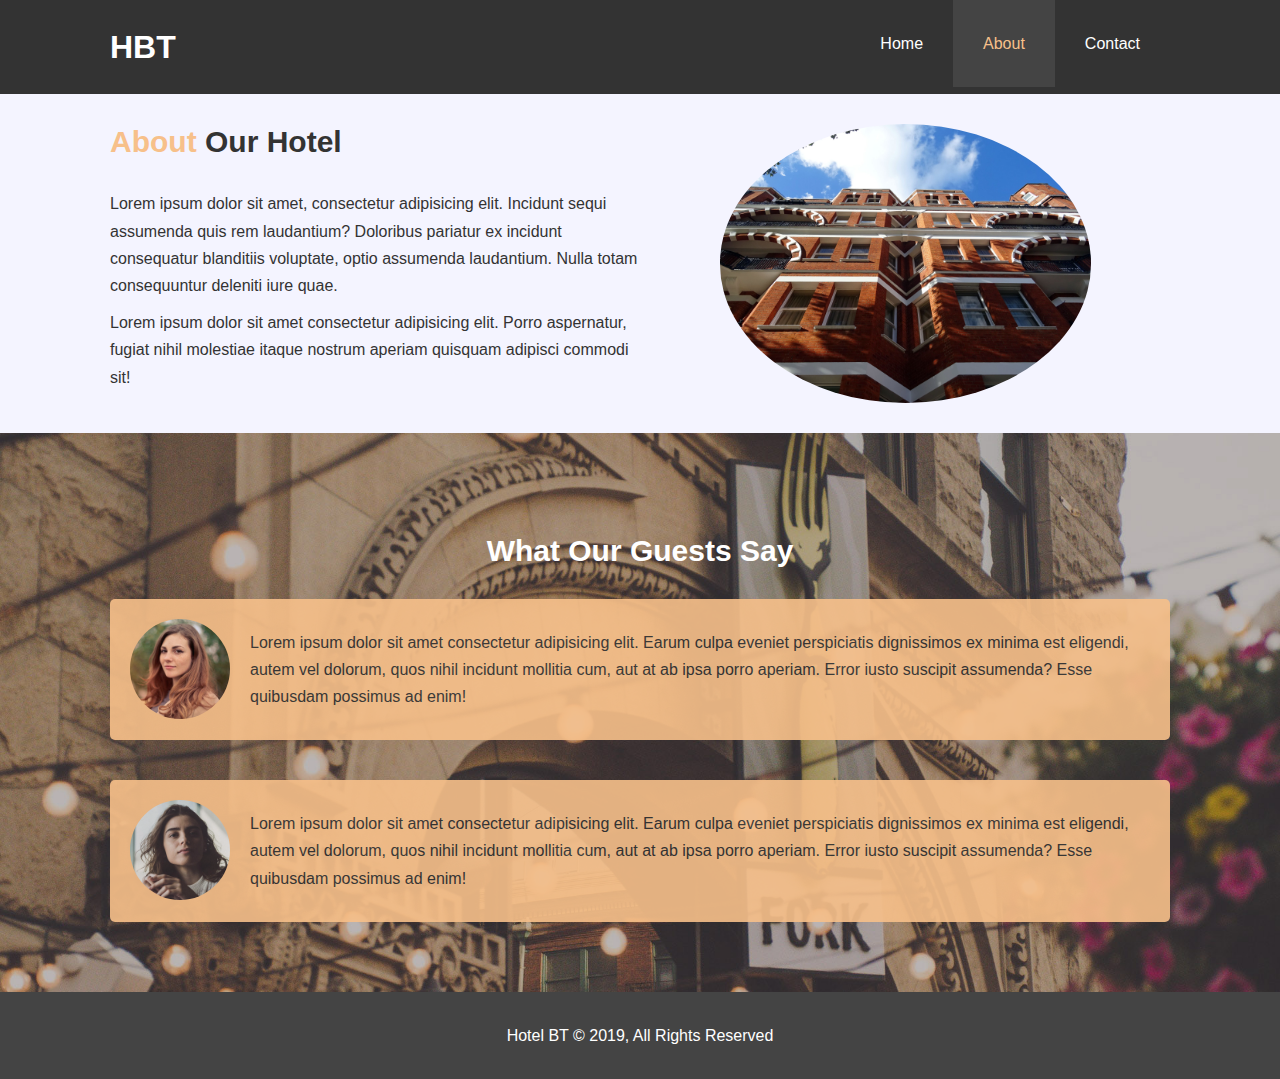
<file: about.html>
<!DOCTYPE html>
<html lang="en">
  <head>
    <meta charset="UTF-8" />
    <meta name="viewport" content="width=device-width, initial-scale=1.0" />
    <meta
      name="description"
      content="welcome to the most extraordinary hotel, boston"
    />
    <meta name="keywords" content="hotel, boston, affordable prices" />
    <link rel="stylesheet" href="css/main.css" />
    <title>Hotel BT | About</title>
  </head>
  <body>
    <header>
      <!-- Navbar -->
      <nav id="navbar">
        <div class="container">
          <h1 class="logo"><a href="index.html">HBT</a></h1>
          <ul>
            <li><a href="index.html">Home</a></li>
            <li><a class="current" href="about.html">About</a></li>
            <li><a href="contact.html">Contact</a></li>
          </ul>
        </div>
      </nav>
    </header>

    <!-- About -->
    <section id="about-info" class="bg-light py-3">
      <div class="container">
        <div class="info-left">
          <h1 class="l-heading">
            <span class="text-primary">About</span> Our Hotel
          </h1>
          <p>
            Lorem ipsum dolor sit amet, consectetur adipisicing elit. Incidunt
            sequi assumenda quis rem laudantium? Doloribus pariatur ex incidunt
            consequatur blanditiis voluptate, optio assumenda laudantium. Nulla
            totam consequuntur deleniti iure quae.
          </p>
          <p>
            Lorem ipsum dolor sit amet consectetur adipisicing elit. Porro
            aspernatur, fugiat nihil molestiae itaque nostrum aperiam quisquam
            adipisci commodi sit!
          </p>
        </div>
        <div class="info-right">
          <img src="img/photo-2.jpg" alt="" />
        </div>
      </div>
    </section>

    <div class="clr"></div>

    <!-- Testimonials -->
    <section id="testimonials" class="py-3">
      <div class="container">
        <h2 class="l-heading">What Our Guests Say</h2>
        <div class="testimonial bg-primary">
          <img src="img/person-1.jpg" alt="Jane" />
          <p>
            Lorem ipsum dolor sit amet consectetur adipisicing elit. Earum culpa
            eveniet perspiciatis dignissimos ex minima est eligendi, autem vel
            dolorum, quos nihil incidunt mollitia cum, aut at ab ipsa porro
            aperiam. Error iusto suscipit assumenda? Esse quibusdam possimus ad
            enim!
          </p>
        </div>
        <div class="testimonial bg-primary">
          <img src="img/person-2.jpg" alt="Samantha" />
          <p>
            Lorem ipsum dolor sit amet consectetur adipisicing elit. Earum culpa
            eveniet perspiciatis dignissimos ex minima est eligendi, autem vel
            dolorum, quos nihil incidunt mollitia cum, aut at ab ipsa porro
            aperiam. Error iusto suscipit assumenda? Esse quibusdam possimus ad
            enim!
          </p>
        </div>
      </div>
    </section>

    <!-- Footer -->
    <footer id="main-footer">
      <p>Hotel BT &copy; 2019, All Rights Reserved</p>
    </footer>
  </body>
</html>
</file>
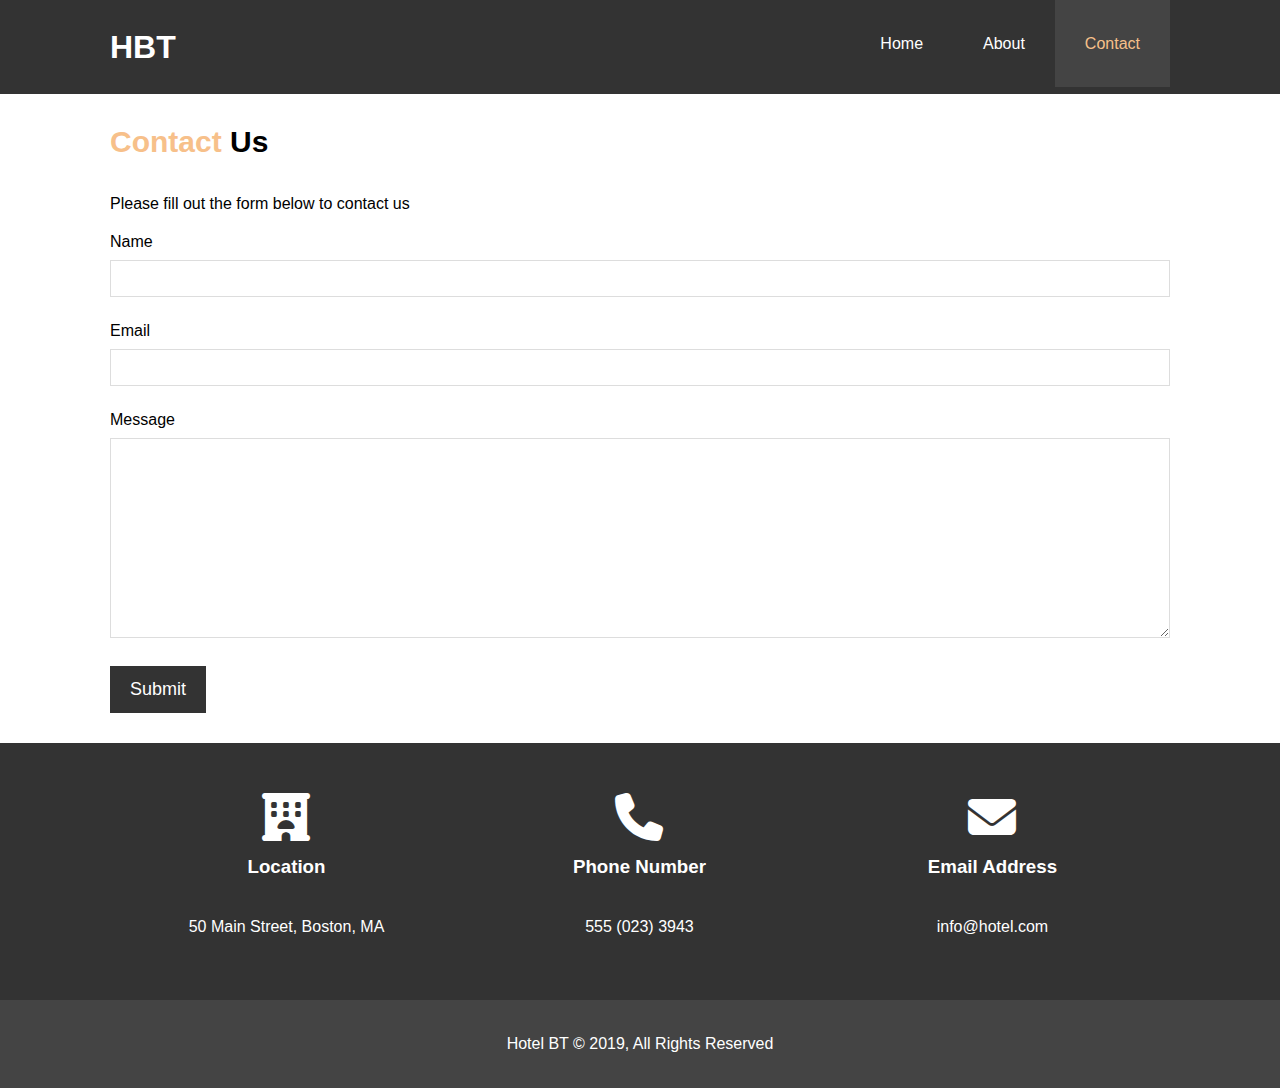
<file: contact.html>
<!DOCTYPE html>
<html lang="en">
  <head>
    <meta charset="UTF-8" />
    <meta name="viewport" content="width=device-width, initial-scale=1.0" />
    <meta
      name="description"
      content="welcome to the most extraordinary hotel, boston"
    />
    <meta name="keywords" content="hotel, boston, affordable prices" />
    <link
      rel="stylesheet"
      href="https://cdnjs.cloudflare.com/ajax/libs/font-awesome/6.7.2/css/all.min.css"
      integrity="sha512-Evv84Mr4kqVGRNSgIGL/F/aIDqQb7xQ2vcrdIwxfjThSH8CSR7PBEakCr51Ck+w+/U6swU2Im1vVX0SVk9ABhg=="
      crossorigin="anonymous"
      referrerpolicy="no-referrer"
    />
    <link rel="stylesheet" href="css/main.css" />
    <link
      rel="stylesheet"
      media="screen and (max-width: 768px)"
      href="css/mobile.css"
    />
    <title>Hotel BT | Contact</title>
  </head>
  <body>
    <header>
      <!-- Navbar -->
      <nav id="navbar">
        <div class="container">
          <h1 class="logo"><a href="index.html">HBT</a></h1>
          <ul>
            <li><a href="index.html">Home</a></li>
            <li><a href="about.html">About</a></li>
            <li><a class="current" href="contact.html">Contact</a></li>
          </ul>
        </div>
      </nav>
    </header>

    <!-- Contact Form -->
    <section id="contact-form" class="py-3">
      <div class="container">
        <h1 class="l-heading"><span class="text-primary">Contact</span> Us</h1>
        <p>Please fill out the form below to contact us</p>
        <form>
          <div class="form-group">
            <label for="name">Name</label>
            <input type="text" name="name" id="name" />
          </div>
          <div class="form-group">
            <label for="email">Email</label>
            <input type="email" name="email" id="email" />
          </div>
          <div class="form-group">
            <label for="message">Message</label>
            <textarea name="message" id="message"></textarea>
          </div>
          <button type="submit" class="btn">Submit</button>
        </form>
      </div>
    </section>

    <!-- Contact Info -->
    <section id="contact-info" class="bg-dark">
      <div class="container">
        <div class="box">
          <i class="fas fa-hotel fa-3x"></i>
          <h3>Location</h3>
          <p>50 Main Street, Boston, MA</p>
        </div>
        <div class="box">
          <i class="fas fa-phone fa-3x"></i>
          <h3>Phone Number</h3>
          <p>555 (023) 3943</p>
        </div>
        <div class="box">
          <i class="fas fa-envelope fa-3x"></i>
          <h3>Email Address</h3>
          <p>info@hotel.com</p>
        </div>
      </div>
    </section>

    <!-- Footer -->
    <footer id="main-footer">
      <p>Hotel BT &copy; 2019, All Rights Reserved</p>
    </footer>
  </body>
</html>
</file>
<file: css/main.css>
* {
  margin: 0;
  padding: 0;
  box-sizing: border-box;
}

body {
  font-family: 'Segoe UI', Tahoma, Geneva, Verdana, sans-serif;
  line-height: 1.7;
}

a {
  color: #333;
  text-decoration: none;
}

h1,
h2,
h3 {
  padding-bottom: 20px;
}

p {
  margin: 10px 0;
}

/* Utilities */

.container {
  max-width: 1100px;
  margin: auto;
  overflow: auto;
  padding: 0 20px;
}

.text-primary {
  color: #f7c08a;
}

.lead {
  font-size: 20px;
}

/* Buttons */

.btn {
  display: inline-block;
  font-size: 18px;
  color: #fff;
  background-color: #333;
  padding: 13px 20px;
  border: none;
  cursor: pointer;
}

.btn:hover {
  background-color: #f7c08a;
  color: #333;
}

.btn-light {
  background-color: #f4f4f4;
  color: #333;
}

/* Backgrounds */

.bg-dark {
  background-color: #333;
  color: #fff;
}

.bg-light {
  background-color: #f4f4ff;
  color: #333;
}

.bg-primary {
  background-color: #f7c08a;
  color: #333;
}

.clr {
  clear: both;
}

.l-heading {
  font-size: 30px;
  line-height: 1.2;
}

/* Padding */

.py-1 {
  padding: 10px 0;
}

.py-2 {
  padding: 20px 0;
}

.py-3 {
  padding: 30px 0;
}

/* Navbar */

#navbar {
  background-color: #333;
  color: #fff;
  overflow: auto;
}

#navbar a {
  color: #fff;
}

#navbar h1 {
  float: left;
  padding-top: 20px;
}

#navbar ul {
  float: right;
  list-style-type: none;
}

#navbar ul li {
  float: left;
}

#navbar ul li a {
  display: block;
  padding: 30px;
  text-align: center;
}

#navbar ul li a:hover,
#navbar ul li a.current {
  background-color: #444;
  color: #f7c08a;
}

/* Showcase */

#showcase {
  background: url('../img/showcase.jpg') no-repeat center center/cover;
  height: 600px;
}

#showcase .showcase-content {
  color: #fff;
  text-align: center;
  padding-top: 170px;
}

#showcase .showcase-content h1 {
  font-size: 60px;
  line-height: 1.2em;
}

#showcase .showcase-content p {
  padding-bottom: 20px;
  line-height: 1.7em;
}

/* Home Info */

#home-info {
  height: 450px;
}

#home-info .info-img {
  float: left;
  width: 50%;
  background: url('../img/photo-1.jpg') no-repeat;
  min-height: 100%;
}

#home-info .info-content {
  float: right;
  width: 50%;
  height: 100%;
  text-align: center;
  padding: 50px 30px;
  overflow: hidden;
}

#home-info .info-content p {
  padding-bottom: 30px;
}

/* Features */

.box {
  float: left;
  width: 33.3%;
  padding: 50px;
  text-align: center;
}

.box i {
  margin-bottom: 10px;
}

/* About Info */

#about-info .info-left {
  float: left;
  width: 50%;
  min-height: 100%;
}

#about-info .info-right {
  float: right;
  width: 50%;
  min-height: 100%;
}

#about-info .info-right img {
  width: 70%;
  display: block;
  margin: auto;
  border-radius: 50%;
}

/* Testimonials */

#testimonials {
  height: 100%;
  background: url('../img/test-bg.jpg') no-repeat center center/cover;
  padding-top: 100px;
}

#testimonials h2 {
  color: #fff;
  text-align: center;
  padding-bottom: 30px;
}

#testimonials .testimonial {
  padding: 20px;
  margin-bottom: 40px;
  border-radius: 5px;
  opacity: 0.9;
}

#testimonials .testimonial img {
  width: 100px;
  float: left;
  margin-right: 20px;
  border-radius: 50%;
}

/* Contact Form */

#contact-form .form-group {
  margin-bottom: 20px;
}

#contact-form label {
  display: block;
  margin-bottom: 5px;
}

#contact-form input,
#contact-form textarea {
  width: 100%;
  padding: 10px;
  border: 1px solid #ddd;
  outline-color: #f7c08a;
}

#contact-form textarea {
  height: 200px;
}

/* Footer */

#main-footer {
  text-align: center;
  background: #444;
  color: #fff;
  padding: 20px;
}
</file>
<file: css/mobile.css>
/* Navbar */

#navbar .logo {
  float: none;
  text-align: center;
}

#navbar ul,
#navbar ul li {
  float: none;
}

#navbar ul li a {
  padding: 5px;
  border-bottom: #444 dotted 1px;
}

/* Showcase */

#showcase {
  height: 100%;
}

#showcase .showcase-content {
  padding: 70px 0 30px 0;
}

/* Home Info */

#home-info {
  height: 550px;
}

#home-info .info-img {
  display: none;
}

#home-info .info-content {
  float: none;
  width: 100%;
}

/* Boxes */

.box {
  float: none;
  width: 100%;
}

/* About */

#about-info .info-right,
#about-info .info-left {
  float: none;
  width: 100%;
}

#about-info .info-right {
  margin-top: 30px;
}

.l-heading {
  text-align: center;
}

/* Contact */

#contact-info .box {
  border-bottom: #444 dotted 1px;
}
</file>
